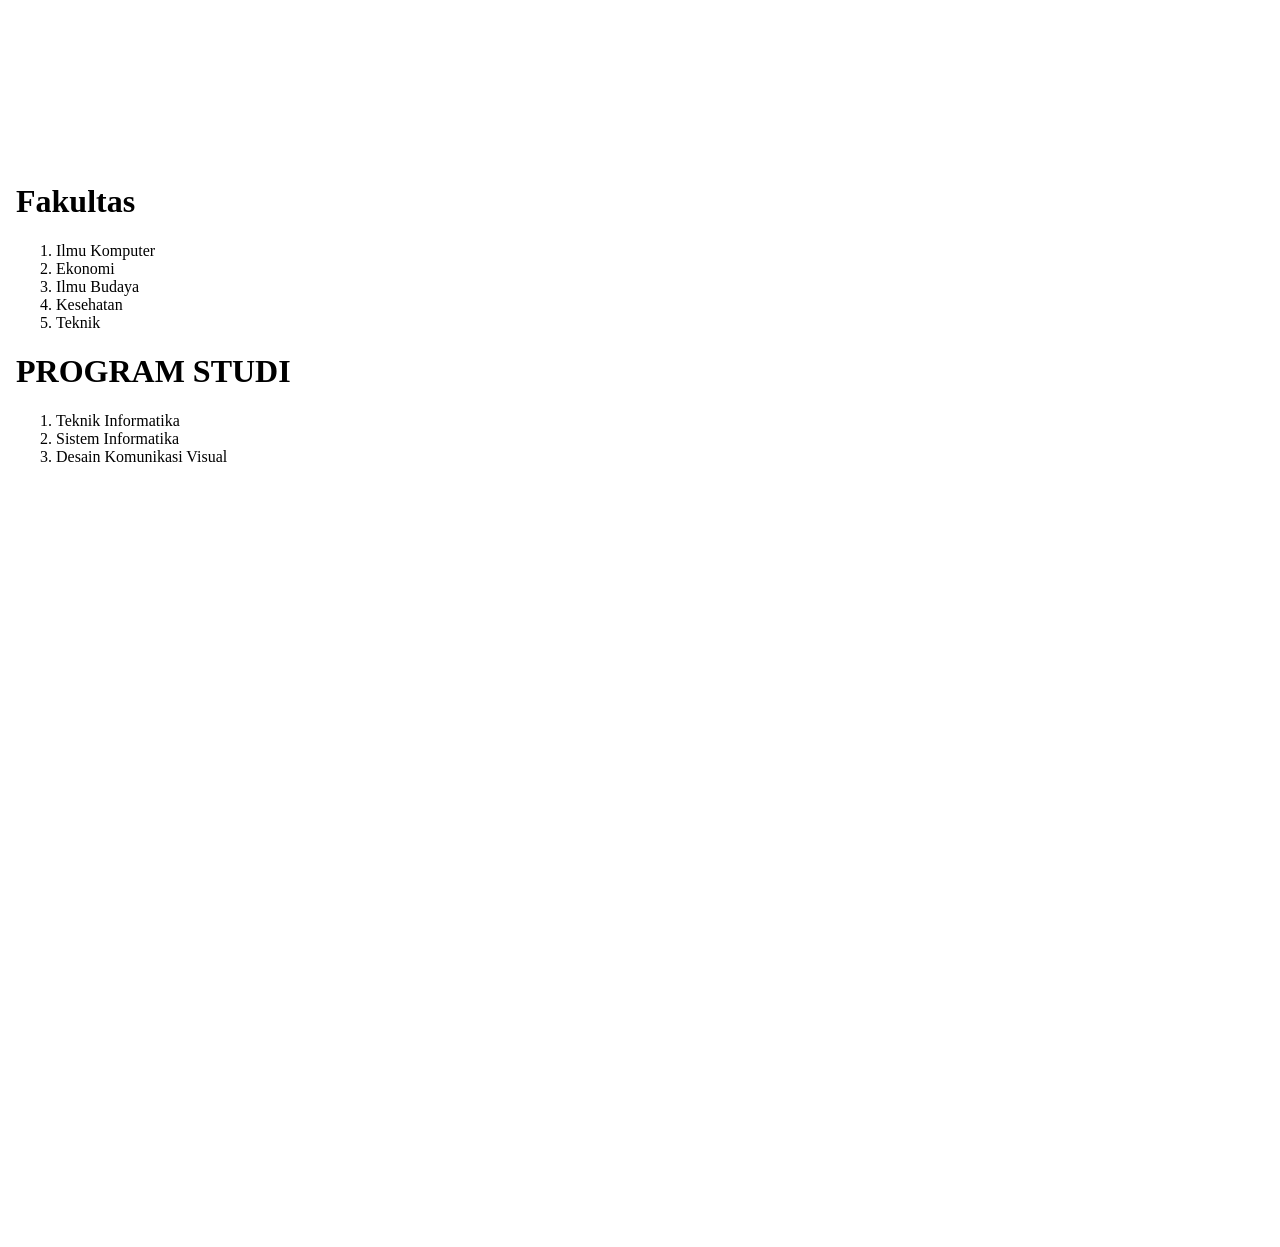
<file: index.html>
<!DOCTYPE html>
<html lang="en">

<head>
    <meta charset="UTF-8">
    <meta name="viewport" content="width=device-width, initial-scale=1.0">
    <title>utama</title>
</head>

<body>
    <iframe src="https://dinus.org" width="100%" frameborder="0"></iframe>

    <iframe src="list.html" height="300px" frameborder="0"></iframe>
    <br>

    <iframe width="560" height="315" src="https://www.youtube.com/embed/5yTHymJ9CRg?si=y00vf4M4bP_8xm75" title="YouTube video player" frameborder="0" allow="accelerometer; autoplay; clipboard-write; encrypted-media; gyroscope; picture-in-picture; web-share" referrerpolicy="strict-origin-when-cross-origin" allowfullscreen></iframe>
        <br>

    <iframe
        src="https://www.google.com/maps/embed?pb=!1m18!1m12!1m3!1d18450.24147576415!2d110.39060577243161!3d-6.987516716496107!2m3!1f0!2f0!3f0!3m2!1i1024!2i768!4f13.1!3m3!1m2!1s0x2e708b4ec52229d7%3A0xc791d6abc9236c7!2sUniversitas%20Dian%20Nuswantoro!5e0!3m2!1sid!2sid!4v1790429205654!5m2!1sid!2sid"
        width="600" height="450" style="border:0;" allowfullscreen="" loading="lazy"
        referrerpolicy="strict-origin-when-cross-origin"></iframe>
</body>

</html>
</file>
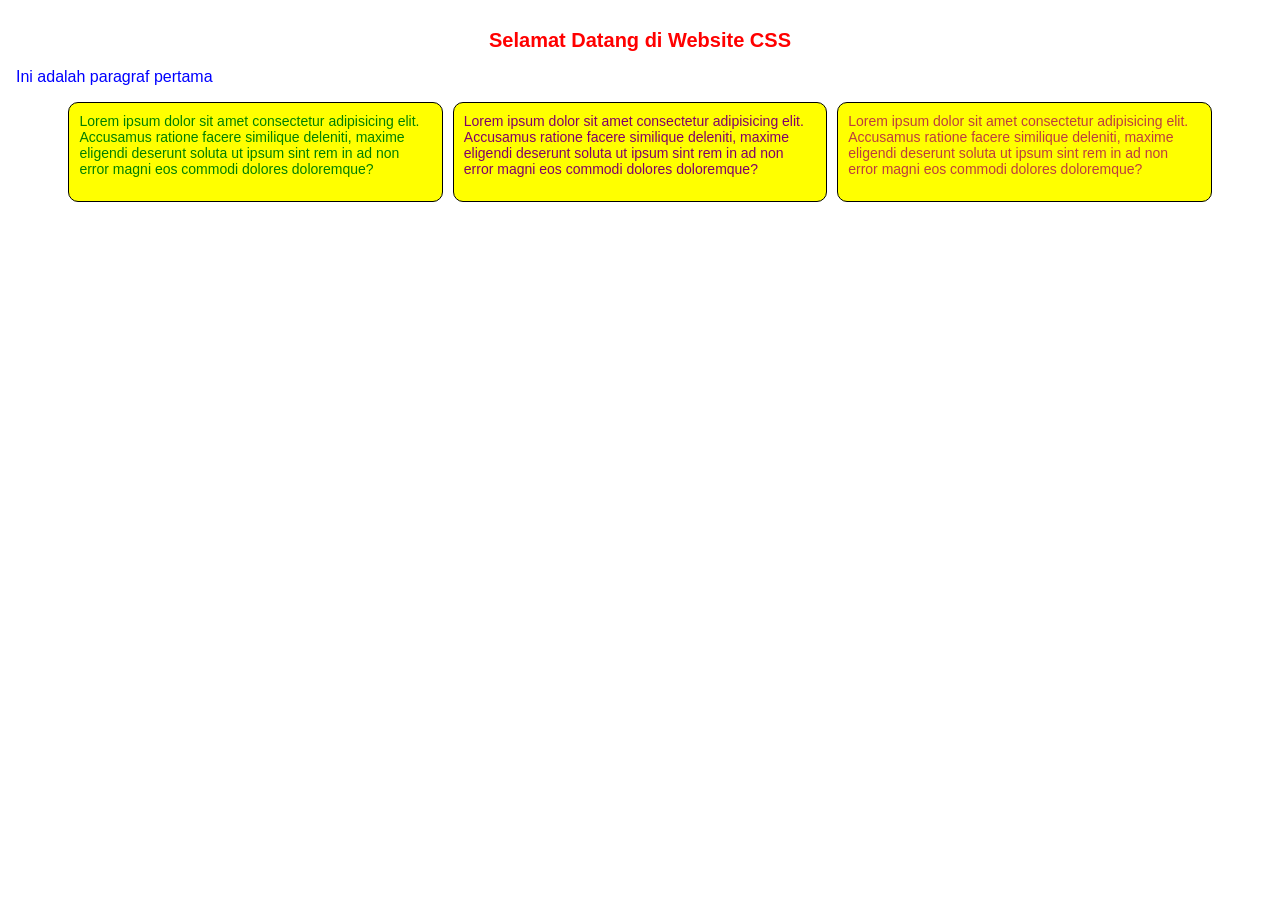
<file: learncss/index.html>
<!DOCTYPE html>
<html lang="en">
<head>
    <meta charset="UTF-8">
    <meta name="viewport" content="width=device-width, initial-scale=1.0">
    <title>Document</title>
    <link rel="stylesheet" href="style.css">
</head>
<body>
    <h1>Selamat Datang di Website CSS</h1>
    <p>Ini adalah paragraf pertama</p>
    <div class="container-wrapper">
        <div class="container1">Lorem ipsum dolor sit amet consectetur adipisicing elit. Accusamus ratione facere similique deleniti, maxime eligendi deserunt soluta ut ipsum sint rem in ad non error magni eos commodi dolores doloremque?</div>
        <div class="container2">Lorem ipsum dolor sit amet consectetur adipisicing elit. Accusamus ratione facere similique deleniti, maxime eligendi deserunt soluta ut ipsum sint rem in ad non error magni eos commodi dolores doloremque?</div>
        <div class="container3">Lorem ipsum dolor sit amet consectetur adipisicing elit. Accusamus ratione facere similique deleniti, maxime eligendi deserunt soluta ut ipsum sint rem in ad non error magni eos commodi dolores doloremque?</div>
    </div>
</body>
</html>
</file>
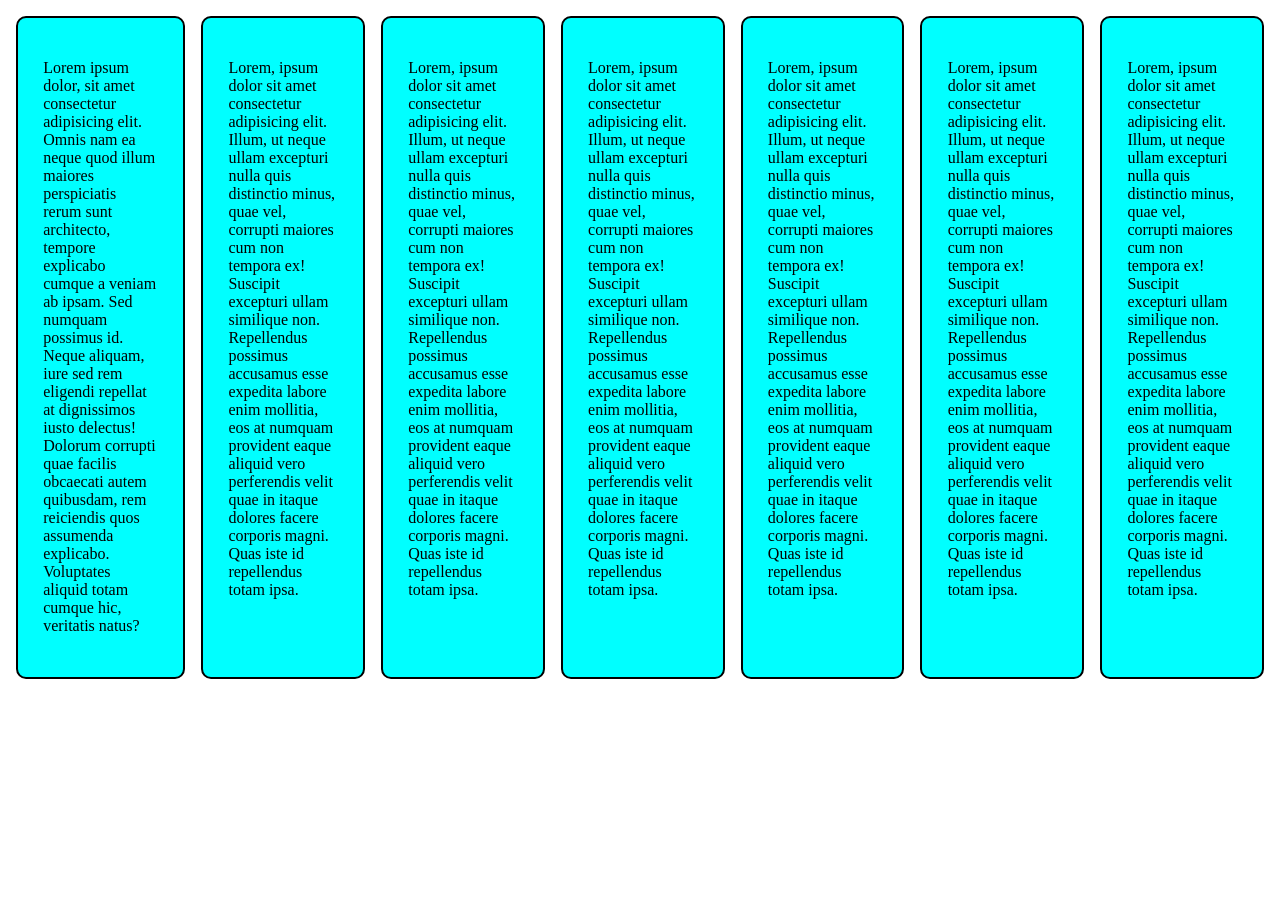
<file: learncsslanjut/index.html>
<!DOCTYPE html>
<html lang="en">

<head>
    <meta charset="UTF-8">
    <meta name="viewport" content="width=\, initial-scale=1.0">
    <title>responsive website</title>


</head>
<style>
    .container {
        display: flex;
         /* flex-direction: column; */
    }

    article {
        background-color: aqua;
        padding: 2%;
        border: 2px solid black;
        border-radius: 10px;
        margin: 0.5rem;
    
    }

    /* @media (min-width: 600px) {
        .container{
            flex-direction: column;
        }
    } */

    @media screen and (max-width: 768px) {
        .container{
            flex-direction: column;
        }
    }
</style>

<body>
    <div class="container">
        <article>
            <p>Lorem ipsum dolor, sit amet consectetur adipisicing elit. Omnis nam ea neque quod illum maiores
                perspiciatis rerum sunt architecto, tempore explicabo cumque a veniam ab ipsam. Sed numquam possimus id.
                Neque aliquam, iure sed rem eligendi repellat at dignissimos iusto delectus! Dolorum corrupti quae
                facilis obcaecati autem quibusdam, rem reiciendis quos assumenda explicabo. Voluptates aliquid totam
                cumque hic, veritatis natus?
            </p>
        </article>
        <article>
            <p>Lorem, ipsum dolor sit amet consectetur adipisicing elit. Illum, ut neque ullam excepturi nulla quis
                distinctio minus, quae vel, corrupti maiores cum non tempora ex! Suscipit excepturi ullam similique non.
                Repellendus possimus accusamus esse expedita labore enim mollitia, eos at numquam provident eaque
                aliquid vero perferendis velit quae in itaque dolores facere corporis magni. Quas iste id repellendus
                totam ipsa.</p>
        </article>
        <article>
            <p>Lorem, ipsum dolor sit amet consectetur adipisicing elit. Illum, ut neque ullam excepturi nulla quis
                distinctio minus, quae vel, corrupti maiores cum non tempora ex! Suscipit excepturi ullam similique non.
                Repellendus possimus accusamus esse expedita labore enim mollitia, eos at numquam provident eaque
                aliquid vero perferendis velit quae in itaque dolores facere corporis magni. Quas iste id repellendus
                totam ipsa.</p>
        </article>
        <article>
            <p>Lorem, ipsum dolor sit amet consectetur adipisicing elit. Illum, ut neque ullam excepturi nulla quis
                distinctio minus, quae vel, corrupti maiores cum non tempora ex! Suscipit excepturi ullam similique non.
                Repellendus possimus accusamus esse expedita labore enim mollitia, eos at numquam provident eaque
                aliquid vero perferendis velit quae in itaque dolores facere corporis magni. Quas iste id repellendus
                totam ipsa.</p>
        </article>
        <article>
            <p>Lorem, ipsum dolor sit amet consectetur adipisicing elit. Illum, ut neque ullam excepturi nulla quis
                distinctio minus, quae vel, corrupti maiores cum non tempora ex! Suscipit excepturi ullam similique non.
                Repellendus possimus accusamus esse expedita labore enim mollitia, eos at numquam provident eaque
                aliquid vero perferendis velit quae in itaque dolores facere corporis magni. Quas iste id repellendus
                totam ipsa.</p>
        </article>
        <article>
            <p>Lorem, ipsum dolor sit amet consectetur adipisicing elit. Illum, ut neque ullam excepturi nulla quis
                distinctio minus, quae vel, corrupti maiores cum non tempora ex! Suscipit excepturi ullam similique non.
                Repellendus possimus accusamus esse expedita labore enim mollitia, eos at numquam provident eaque
                aliquid vero perferendis velit quae in itaque dolores facere corporis magni. Quas iste id repellendus
                totam ipsa.</p>
        </article>
        <article>
            <p>Lorem, ipsum dolor sit amet consectetur adipisicing elit. Illum, ut neque ullam excepturi nulla quis
                distinctio minus, quae vel, corrupti maiores cum non tempora ex! Suscipit excepturi ullam similique non.
                Repellendus possimus accusamus esse expedita labore enim mollitia, eos at numquam provident eaque
                aliquid vero perferendis velit quae in itaque dolores facere corporis magni. Quas iste id repellendus
                totam ipsa.</p>
        </article>
    </div>

</body>

</html>
</file>
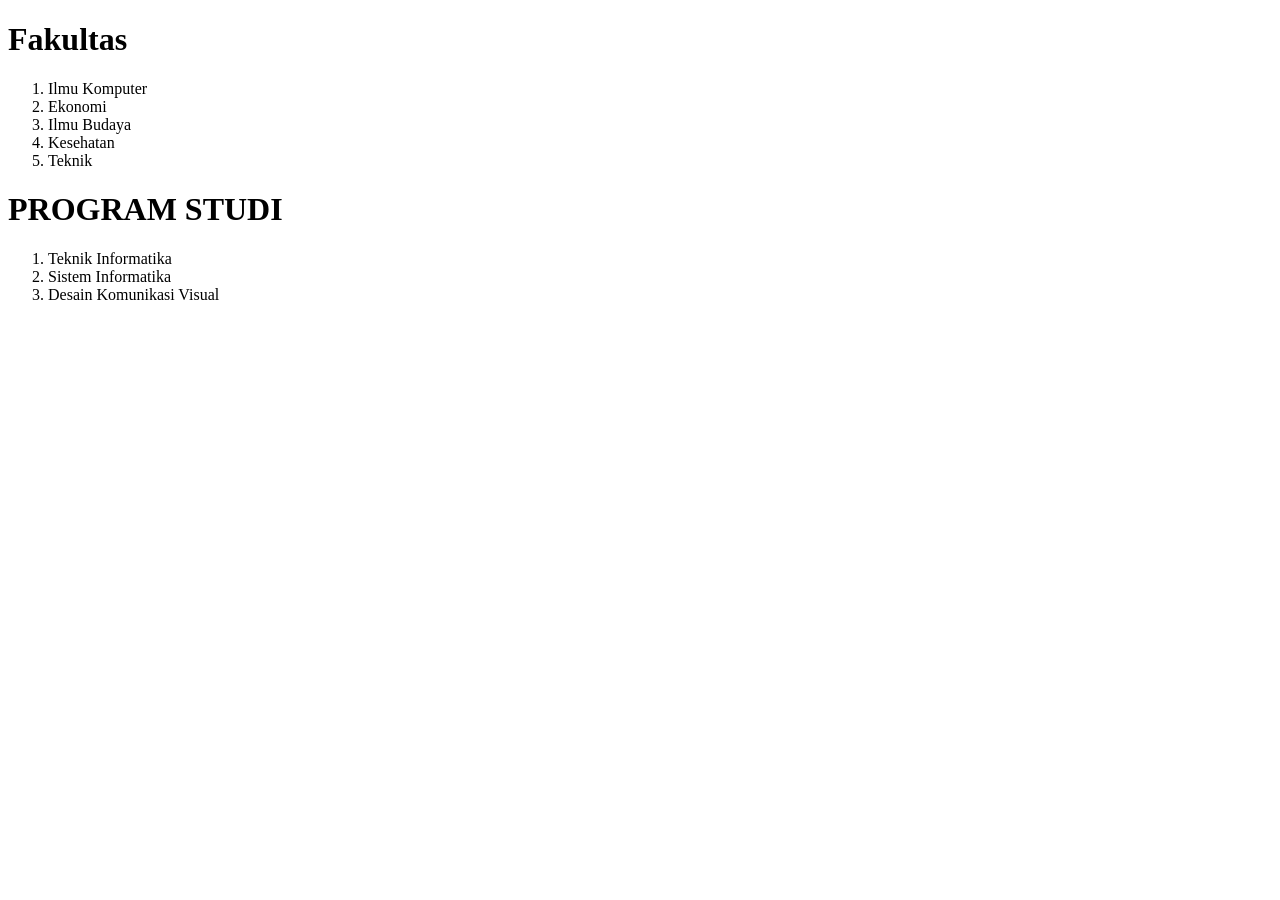
<file: list.html>
<!DOCTYPE html>
<html lang="en">
<head>
    <meta charset="UTF-8">
    <meta name="viewport" content="width=device-width, initial-scale=1.0">
    <title>Document</title>
</head>
<body>
    <h1>Fakultas</h1>
    <ol>
        <li>Ilmu Komputer</li>
        <li>Ekonomi</li>
        <li>Ilmu Budaya</li>
        <li>Kesehatan</li>
        <li>Teknik</li>
    </ol>   
    <h1>PROGRAM STUDI</h1>
    <ol>
        <li>Teknik Informatika</li>
        <li>Sistem Informatika</li>
        <li>Desain Komunikasi Visual</li>
    </ol> 
</body>
</html>
</file>
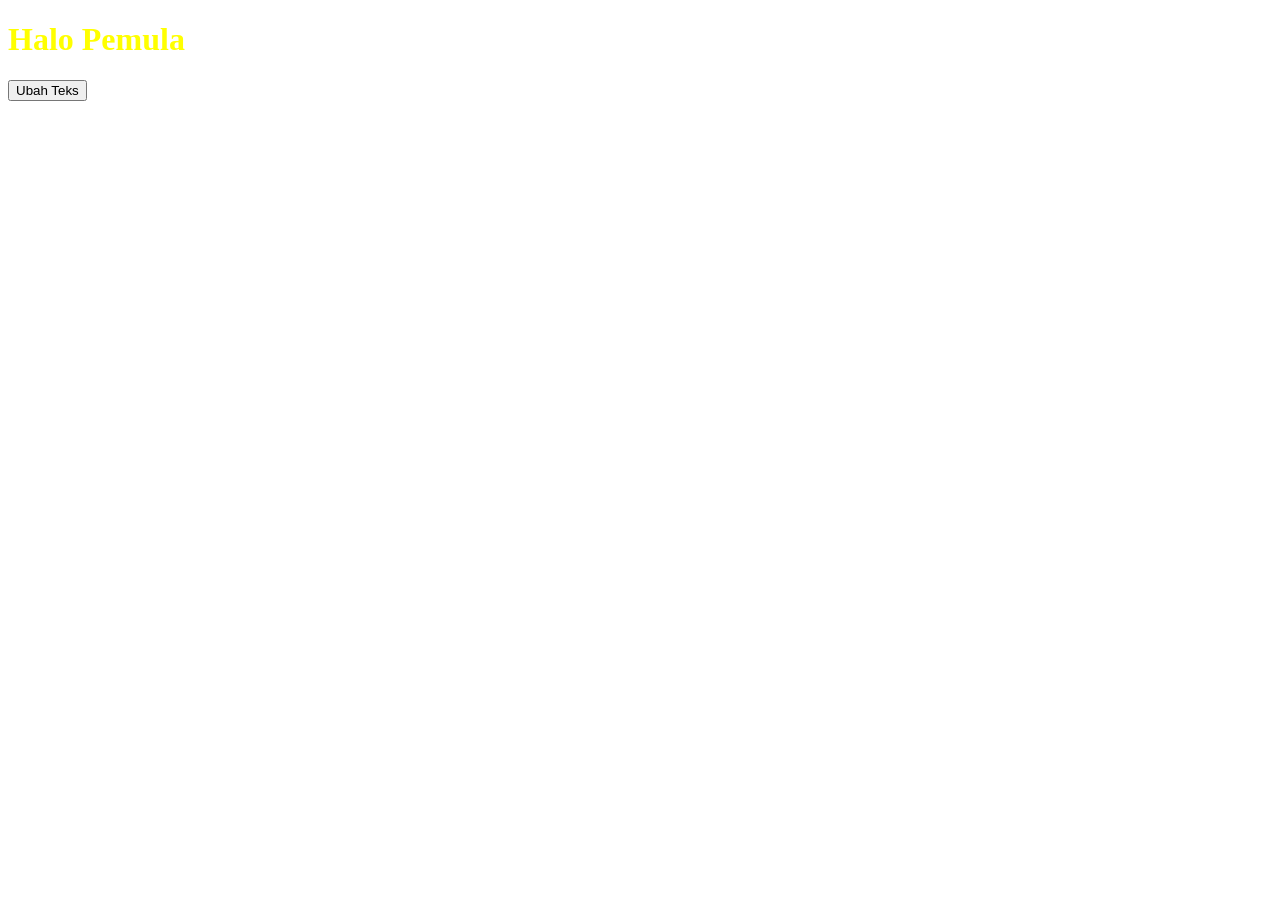
<file: javascript/html_js.html>
<!DOCTYPE html>
<html lang="id">
<head>
  <meta charset="UTF-8">
  <title>Latihan HTML & JS</title>

  <style>
      h1{
      color : yellow;
    }
  </style>
</head>
<body>
  <h1 id="teks">Halo Pemula</h1>
  <button id="tombol">Ubah Teks</button>

  <script>
    const tombol = document.getElementById("tombol");
    const teks = document.getElementById("teks");

    tombol.addEventListener("click", function () {
      teks.textContent = "Teks berhasil diubah dengan JavaScript!";
      teks.style.color = "crimson";
      alert("asu");
    });

    const waktu = new Date();
    console.log(waktu);
  </script>
</body>
</html>
</file>
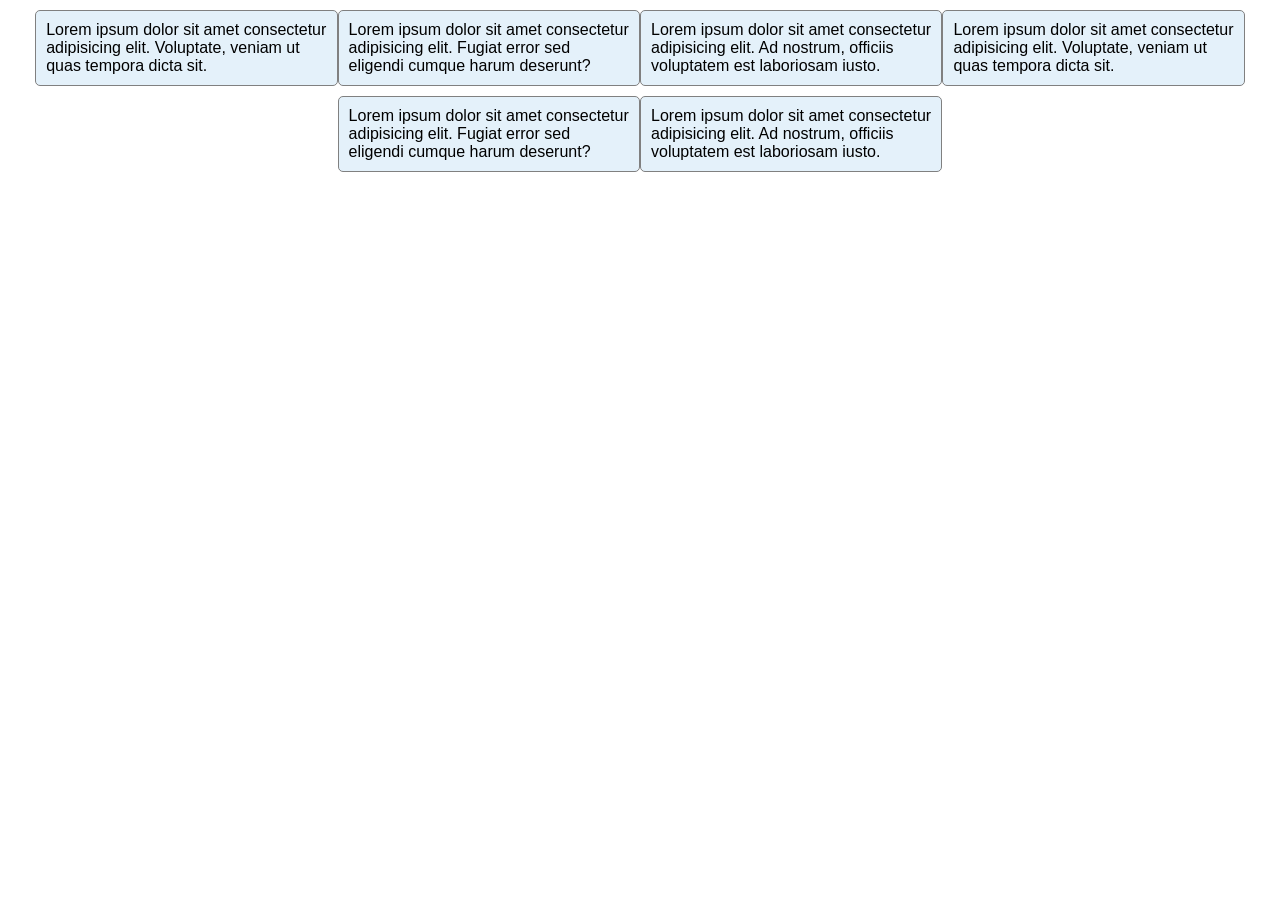
<file: learncsslanjut/coba.html>
<!DOCTYPE html>
<html lang="id">
<head>
    <meta charset="UTF-8" />
    <meta name="viewport" content="width=device-width, initial-scale=1.0" />
    <title>flex 4</title>
    <style>
        body {
            margin: 10px;
            font-family: sans-serif;
        }

        article {
            background: rgb(228, 241, 250);
            border: 1px solid gray;
            border-radius: 5px;
            padding: 10px;
            box-sizing: border-box;
            margin-bottom: 10px;
            width: 100%;
            
        }

        .contoh-4 {
            display: flex;
            flex-direction: column;
           
        }

        @media (min-width: 768px) {
            .contoh-4 {
                flex-direction: row;
                flex-wrap: wrap;
                justify-content: center;
               
            }

            .contoh-4 article {
                width: 24%;
                margin-bottom: 10px;
            }
        }
    </style>
</head>
<body>

    <section class="contoh-4">
        <article>Lorem ipsum dolor sit amet consectetur adipisicing elit. Voluptate, veniam ut quas tempora dicta sit.</article>
        <article>Lorem ipsum dolor sit amet consectetur adipisicing elit. Fugiat error sed eligendi cumque harum deserunt?</article>
        <article>Lorem ipsum dolor sit amet consectetur adipisicing elit. Ad nostrum, officiis voluptatem est laboriosam iusto.</article>
        <article>Lorem ipsum dolor sit amet consectetur adipisicing elit. Voluptate, veniam ut quas tempora dicta sit.</article>
        <article>Lorem ipsum dolor sit amet consectetur adipisicing elit. Fugiat error sed eligendi cumque harum deserunt?</article>
        <article>Lorem ipsum dolor sit amet consectetur adipisicing elit. Ad nostrum, officiis voluptatem est laboriosam iusto.</article>
    </section>

</body>
</html>
</file>
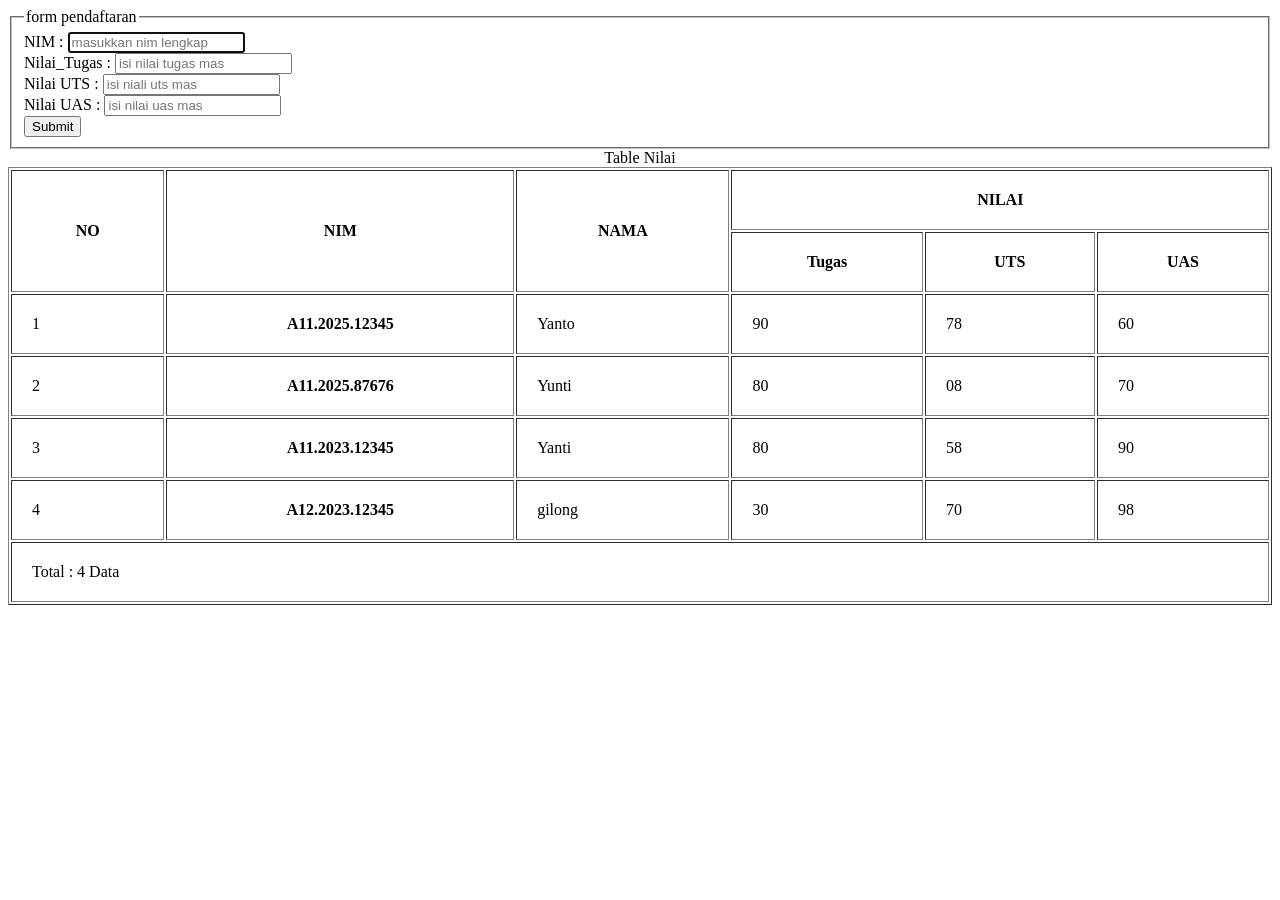
<file: tugas_baru/latihan2.html>
<!DOCTYPE html>
<html lang="en">
<head>
    <meta charset="UTF-8">
    <meta name="viewport" content="width=device-width, initial-scale=1.0">
    <title>Buat Table</title>
</head>
<body>
    <form action="/submit" method="post">
        <fieldset>
            <legend>
                form pendaftaran
            </legend>
            <label for="NIM">NIM : </label>
            <input type="text" name="NIM" id="NIM" required autofocus placeholder="masukkan nim lengkap">
            <br>

            <label for="nilai_tugas">Nilai_Tugas : </label>
            <input type="number" name="nilai_tugas" id="nilai_tugas" placeholder="isi nilai tugas mas" required autofocus>
            <br>

            <label for="nilai_UTS">Nilai UTS : </label>
            <input type="number" name="nilai_UTS" id="nilai_UTS" placeholder="isi niali uts mas" required autofocus>
            <br>

            <label for="nilai_UAS">Nilai UAS : </label>
            <input type="number" name="nilai_UAS" id="nilai_UAS" placeholder="isi nilai uas mas" required autofocus>
            <br>

            <button type="submit">Submit</button>

        </fieldset>
    </form>
    <table border="1" cellpadding="20" width="100%">

        <caption>Table Nilai</caption>
        <thead>
            <tr>
            <th rowspan="2">NO</th>
            <th rowspan="2">NIM</th>
            <th rowspan="2">NAMA</th>
            <th colspan="3">NILAI</th>
            </tr>
            <tr>
                <th>Tugas</th>
                <th>UTS</th>
                <th>UAS</th>
            </tr>
        </thead>
        <tbody>
            <tr>
                <td>1</td>
                <th>A11.2025.12345</th>
                <td>Yanto</td>
                <td>90</td>
                <td>78</td>
                <td>60</td>
            </tr>
            <tr>
                <td>2</td>
                <th>A11.2025.87676</th>
                <td>Yunti</td>
                <td>80</td>
                <td>08</td>
                <td>70</td>
            </tr>
            <tr>
                <td>3</td>
                <th>A11.2023.12345</th>
                <td>Yanti</td>
                <td>80</td>
                <td>58</td>
                <td>90</td>
            </tr>
            <tr>
                <td>4</td>
                <th>A12.2023.12345</th>
                <td>gilong</td>
                <td>30</td>
                <td>70</td>
                <td>98</td>
            </tr>
        </tbody>
        <tfoot>
            <td colspan="6">Total : 4 Data</td>
        </tfoot>
    </table>
</body>
</html>
</file>
<file: learncss/style.css>
/* Reset sederhana */
* {
    box-sizing: border-box;
}

body {
    margin: 0;
    padding: 16px;
    font-family: sans-serif;
}

h1 {
    color: red;
    font-size: 20px;
    font-weight: bold;
    text-align: center;
}

p {
    color: blue;
    font-size: 16px;
    font-weight: normal;
    text-align: left;
}

.container-wrapper {
    width: 100%;
    display: flex;
    flex-wrap: wrap;
    gap: 10px;
    justify-content: center;
}

.container1,
.container2,
.container3 {
    color: green;
    background-color: yellow;
    font-size: 14px;
    font-weight: normal;
    width: 30%;
    min-height: 100px;
    padding: 10px;
    border-radius: 10px;
    border: 1px solid black;
}

.container2 {
    color: rgb(128, 0, 105);
}

.container3 {
    color: rgb(188, 62, 62);
}

/* Responsif untuk layar kecil */
@media (max-width: 768px) {
    .container1,
    .container2,
    .container3 {
        width: 100%;
    }

    h1 {
        font-size: 18px;
    }
}

@media (max-width: 480px) {
    h1 {
        font-size: 16px;
    }

    p {
        font-size: 14px;
    }
}
</file>
